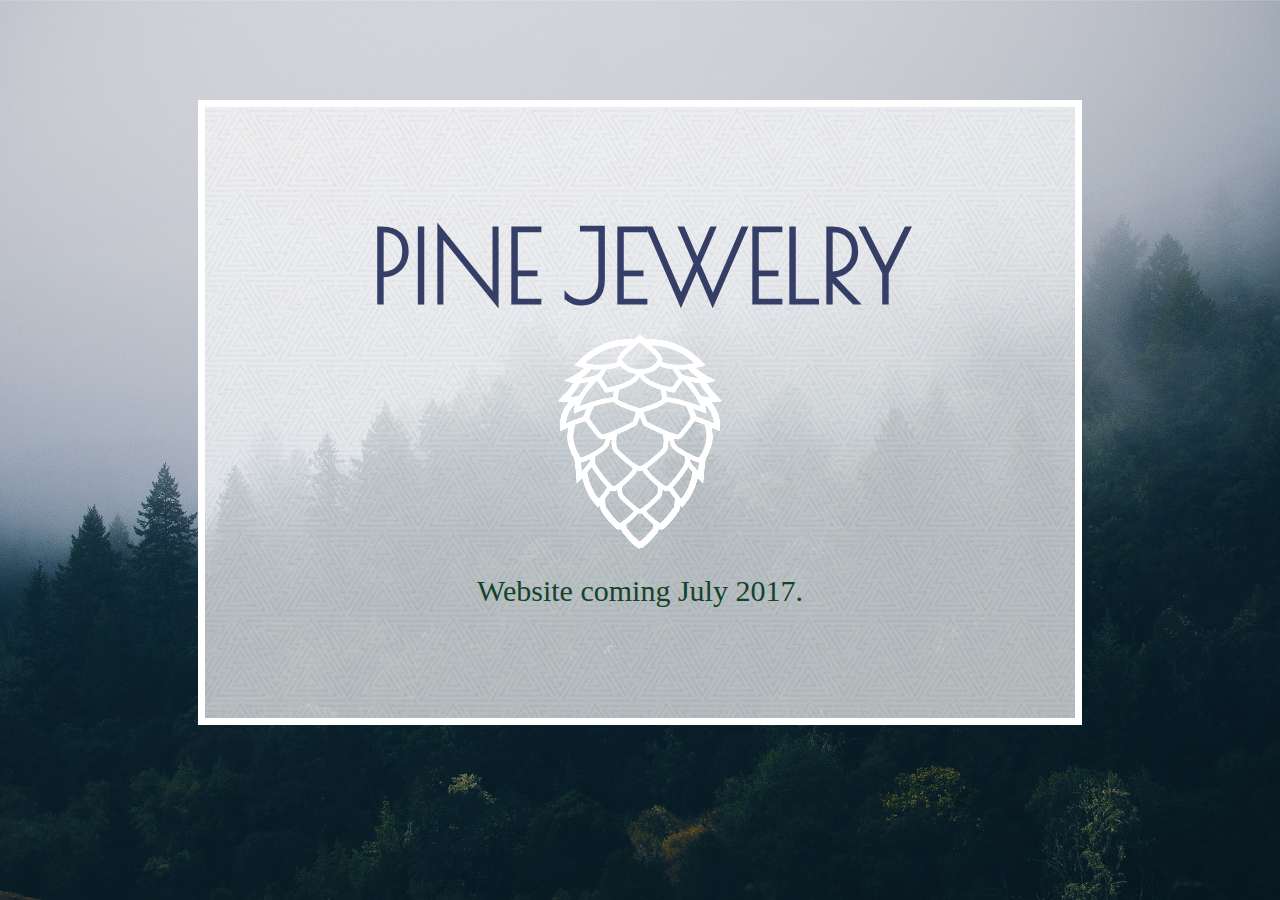
<file: box-model/index.html>
<!DOCTYPE html>
<html>
<head>
	<title>Learning the Box Model</title>
	<link href="https://fonts.googleapis.com/css?family=Poiret+One" rel="stylesheet">
	<link rel="stylesheet" type="text/css" href="styles.css">
</head>
<body>
<!-- Start the main content area-->
<div class="content">
	<!-- Start the landing content area-->
	<div id="landing-container">
		<h1 class="content-title">Pine Jewelry</h1>
		<img src="images/pine-cone-logo.png" width="236" height="236" alt="pine cone logo">
		<p>Website coming July 2017.</p>
	</div>
	<!-- End the main landing content area-->
</div>
<!-- End the main content area-->
</body>
</html>
</file>
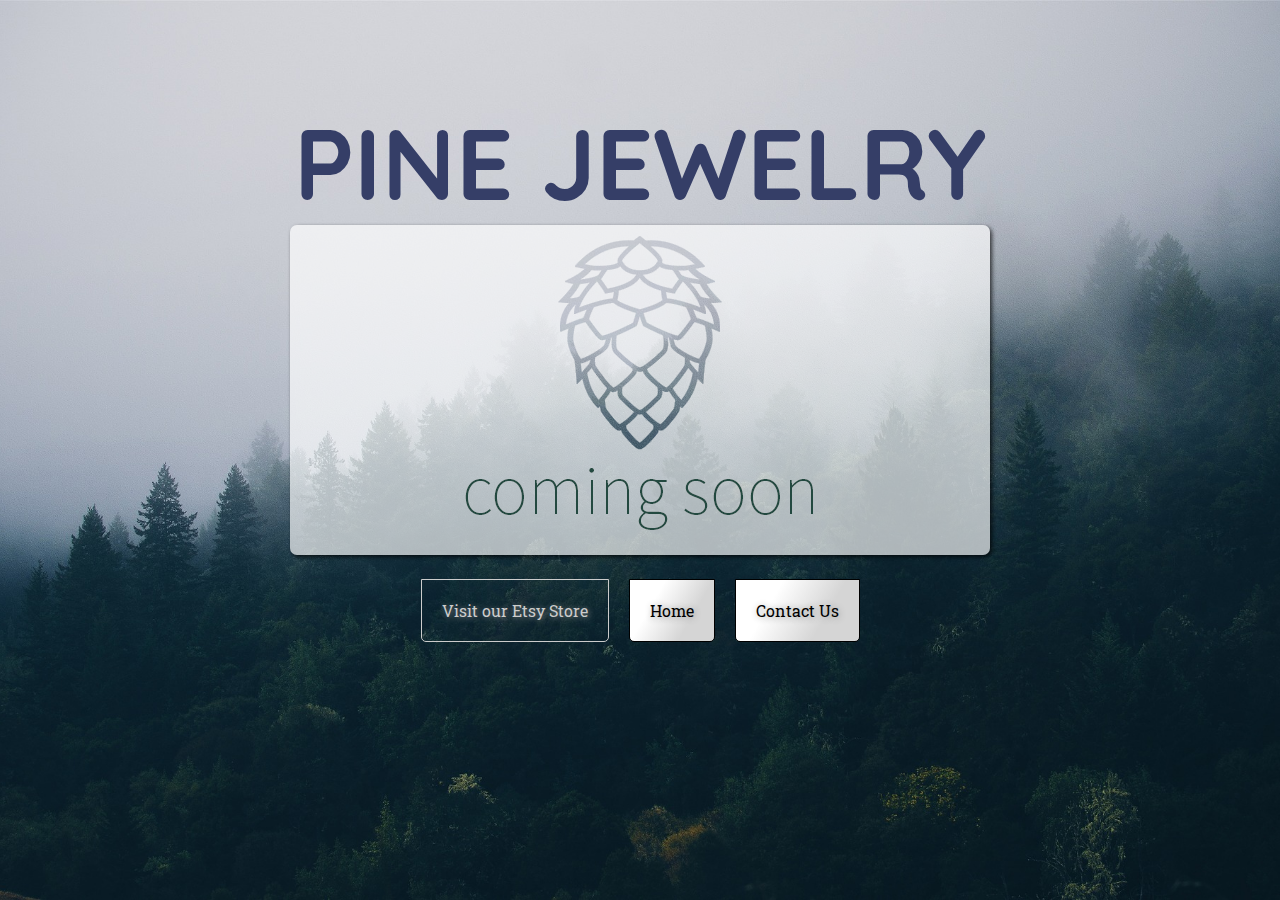
<file: fancy-buttons/index.html>
<!DOCTYPE html>
<html>
<head>
	<title>Google Fonts and Buttons</title>
	<!-- Add other stylesheets in the head making sure the one you created is the last listed-->
	<link href="https://fonts.googleapis.com/css?family=Quicksand|Roboto+Slab:100" rel="stylesheet">
	<link rel="stylesheet" type="text/css" href="styles.css">
</head>
<body>
<!-- Start the main content area-->
<div class="content">
	<!-- Start the landing content area-->
	<div id="landing-container">
		<h1 class="content-title">Pine Jewelry</h1>
		<img src="images/coming-soon.png" width="700" height="330" alt="coming soon">
		<!-- note the first button has a class of ghost-button and the second button has a class of button -->
		<p><a class="ghost-button" href="http://etsy.com">Visit our Etsy Store</a><a class="button" href="index.html">Home</a><a class="button" href="contact.html">Contact Us</a></p>
	</div>
	<!-- End the main landing content area-->
</div>
<!-- End the main content area-->
</body>
</html>
</file>
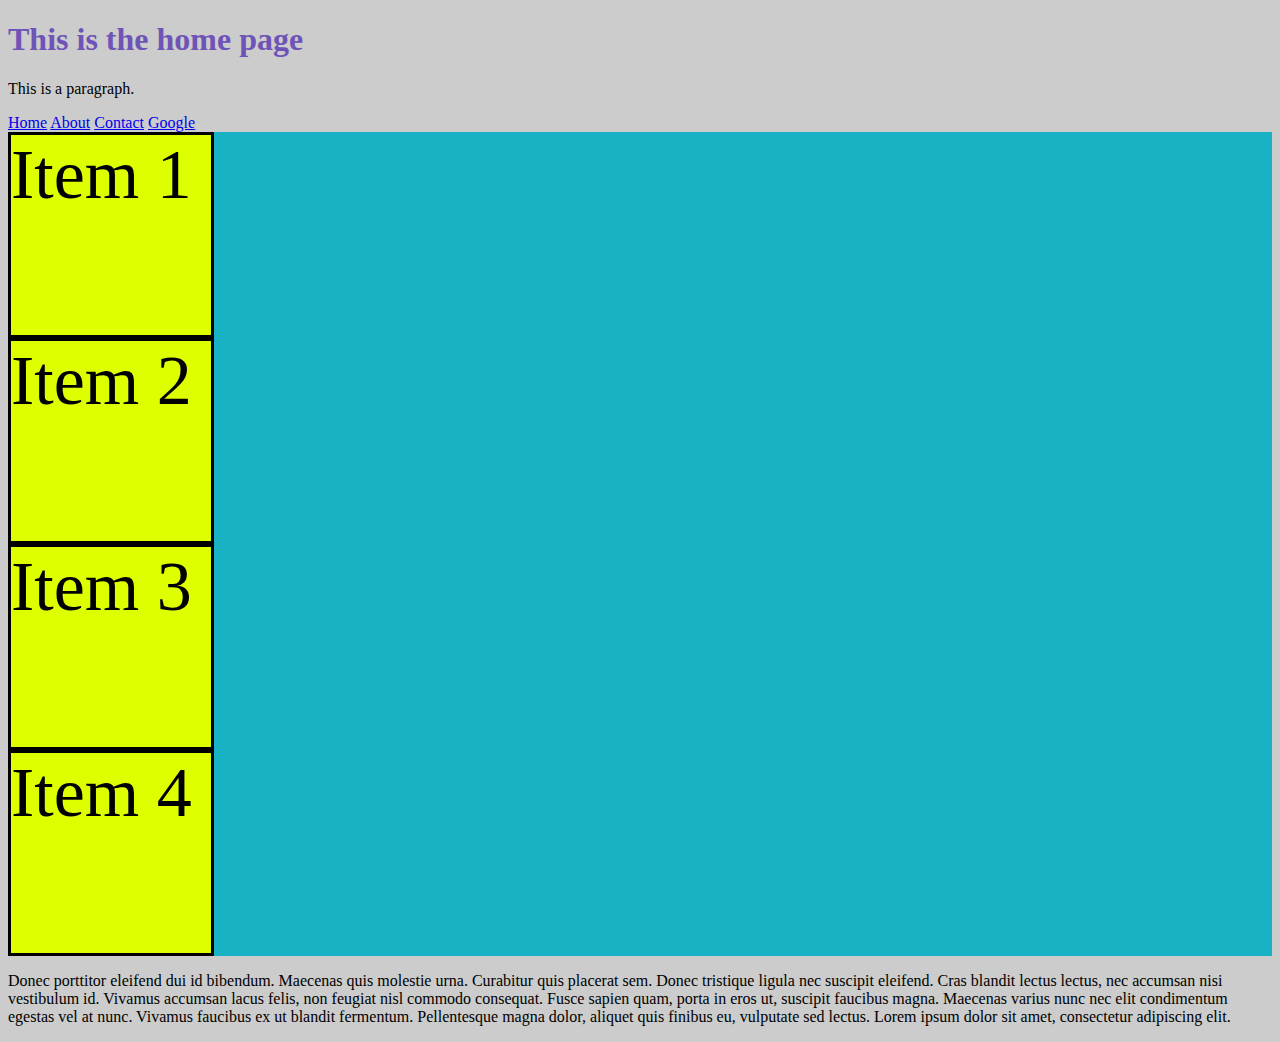
<file: float-inline-flex/index.html>
<!DOCTYPE html>
<html>
<head>
	<title>Multi Page Site</title>
	<link rel="stylesheet" type="text/css" href="styles.css">
</head>
<body class="home-page">	
<h1>This is the home page</h1>
<p>This is a paragraph.</p>

<a href="index.html">Home</a>
<a href="about.html">About</a>
<a href="contact.html">Contact</a>
<a href="https://google.com">Google</a>

<div class="grid-container">
	<div class="grid-item">Item 1</div>
	<div class="grid-item">Item 2</div>
	<div class="grid-item">Item 3</div>
	<div class="grid-item">Item 4</div>
</div>
<p>Donec porttitor eleifend dui id bibendum. Maecenas quis molestie urna. Curabitur quis placerat sem. Donec tristique ligula nec suscipit eleifend. Cras blandit lectus lectus, nec accumsan nisi vestibulum id. Vivamus accumsan lacus felis, non feugiat nisl commodo consequat. Fusce sapien quam, porta in eros ut, suscipit faucibus magna. Maecenas varius nunc nec elit condimentum egestas vel at nunc. Vivamus faucibus ex ut blandit fermentum. Pellentesque magna dolor, aliquet quis finibus eu, vulputate sed lectus. Lorem ipsum dolor sit amet, consectetur adipiscing elit.</p>
</body>
</html>
</file>
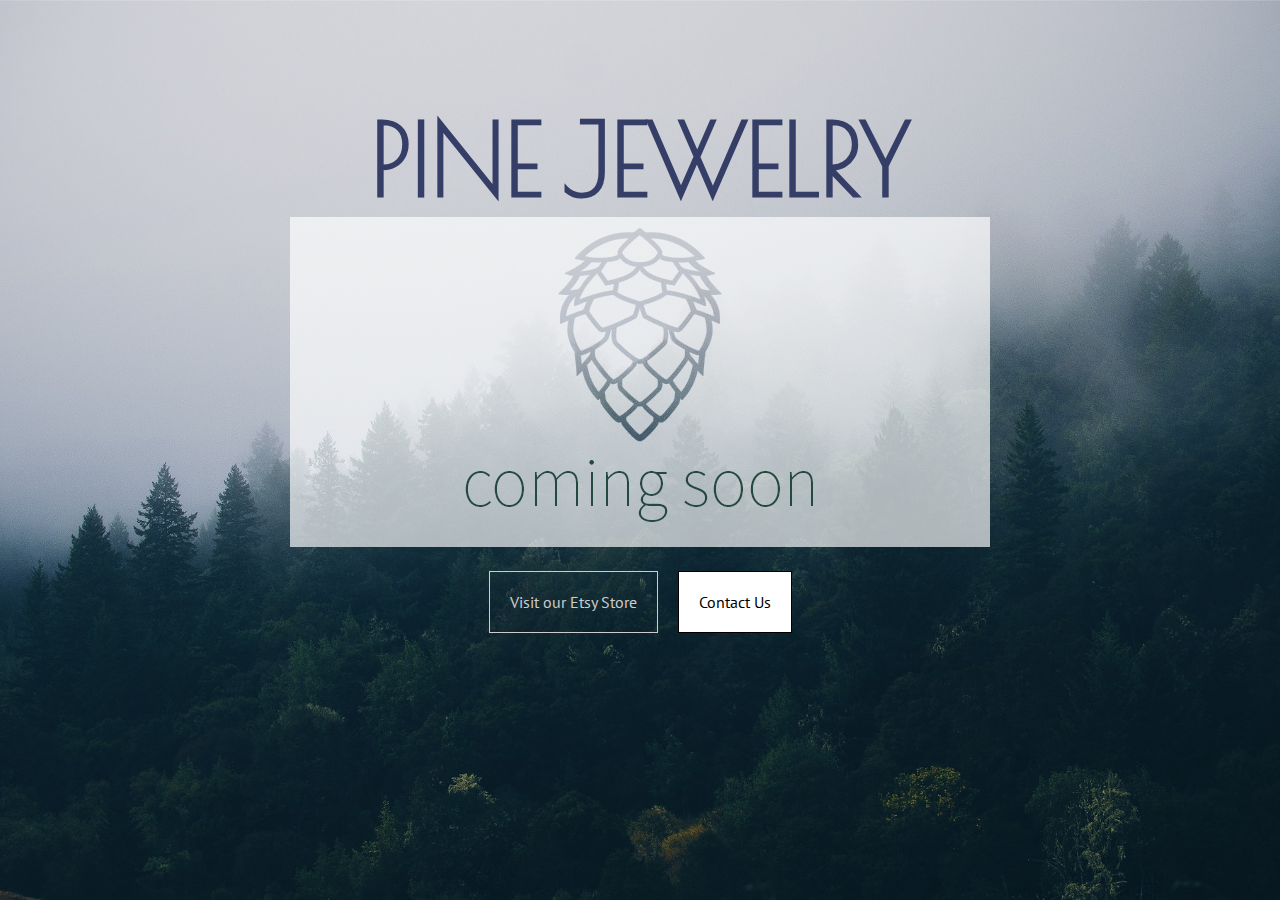
<file: google-fonts/index.html>
<!DOCTYPE html>
<html>
<head>
	<title>Google Fonts and Buttons</title>
	<!-- Add other stylesheets in the head making sure the one you created is the last listed-->
	<link href="https://fonts.googleapis.com/css?family=PT+Sans|Poiret+One" rel="stylesheet">
	<link rel="stylesheet" type="text/css" href="styles.css">
</head>
<body>
<!-- Start the main content area-->
<div class="content">
	<!-- Start the landing content area-->
	<div id="landing-container">
		<h1 class="content-title">Pine Jewelry</h1>
		<img src="images/coming-soon.png" width="700" height="330" alt="coming soon">
		<!-- note the first button has a class of ghost-button and the second button has a class of button -->
		<p><a class="ghost-button" href="#">Visit our Etsy Store</a><a class="button" href="#">Contact Us</a></p>
	</div>
	<!-- End the main landing content area-->
</div>
<!-- End the main content area-->
</body>
</html>
</file>
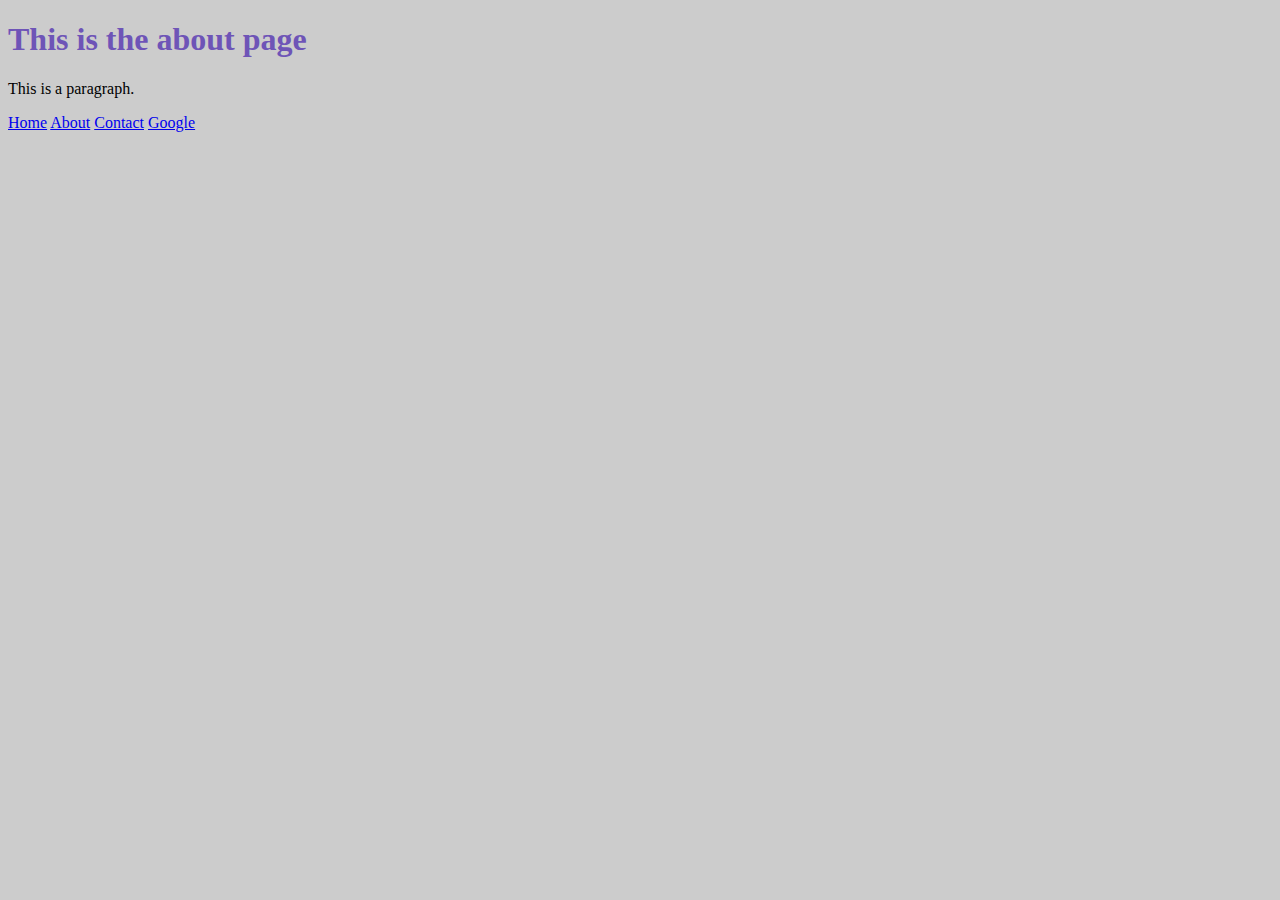
<file: float-inline-flex/about.html>
<!DOCTYPE html>
<html>
<head>
	<title>Multi Page Site</title>
	<link rel="stylesheet" type="text/css" href="styles.css">
</head>
<body class="about-page">	
<h1>This is the about page</h1>
<p>This is a paragraph.</p>

<a href="index.html">Home</a>
<a href="about.html">About</a>
<a href="contact.html">Contact</a>
<a href="https://google.com">Google</a>

</body>
</html>
</file>
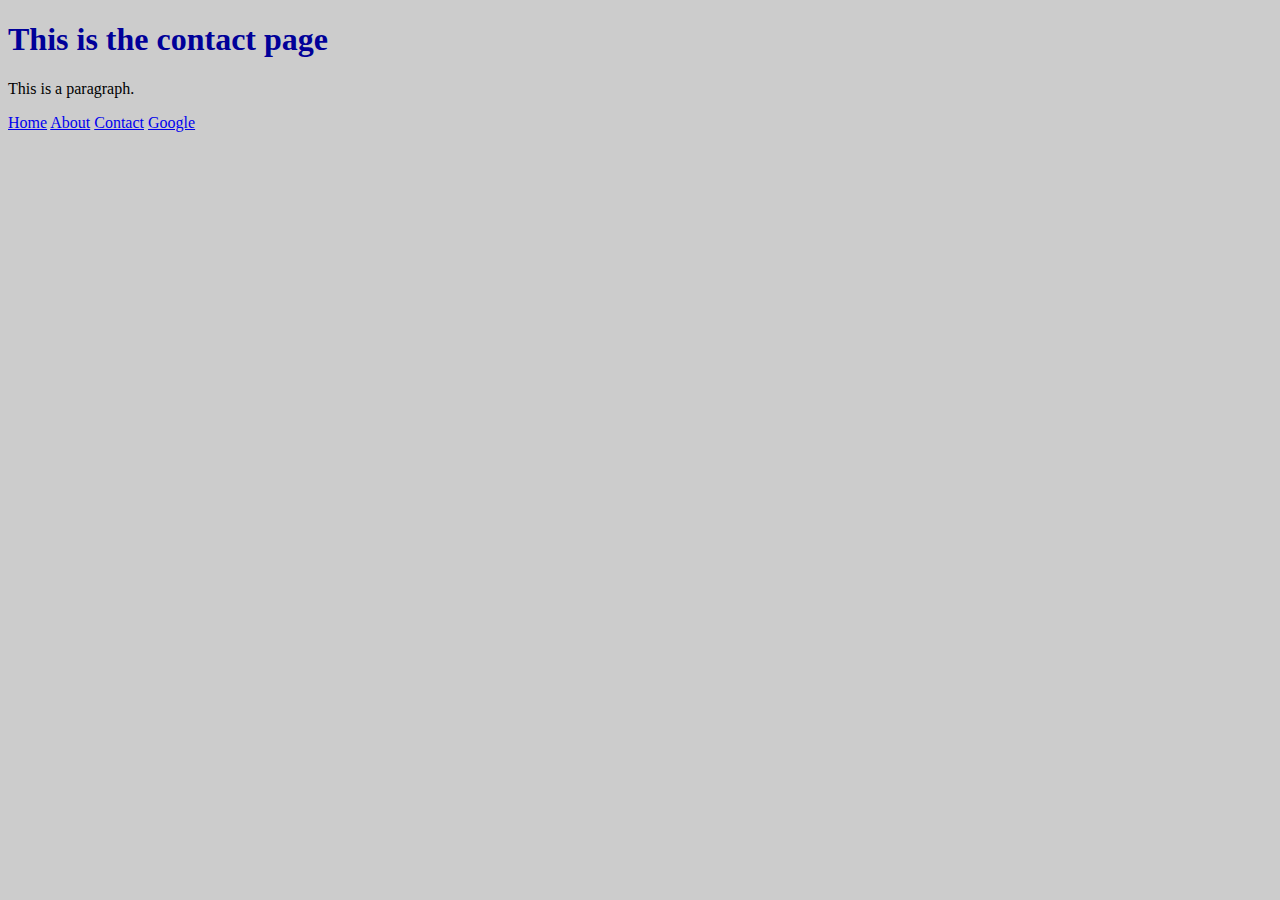
<file: float-inline-flex/contact.html>
<!DOCTYPE html>
<html>
<head>
	<title>Multi Page Site</title>
	<link rel="stylesheet" type="text/css" href="styles.css">
</head>
<body class="contact-page">	
<h1>This is the contact page</h1>
<p>This is a paragraph.</p>

<a href="index.html">Home</a>
<a href="about.html">About</a>
<a href="contact.html">Contact</a>
<a href="https://google.com">Google</a>

</body>
</html>
</file>
<file: box-model/styles.css>
body {
	/* background image from https://pixabay.com/en/trees-fog-forest-forrest-mist-1209660/ */
  	background: url(images/background-body.jpg) no-repeat center center fixed; 
    background-size: cover;
}
#landing-container {
	background: url(images/background-content.png);
    /* Center the text within the page */

	/* Add a 7px white border - box model */
	border: 7px solid #fff;
	/* Center the container in the page*/
	/* Move container away from top of page - box model*/


	margin: 100px auto 0;
	
	/* Add padding -box model */
	padding: 100px  10px;
	box-sizing: border-box;
	text-align: center;
	
}

@media (min-width: 635px) {
	#landing-container {
		padding: 100px 30px;
		width: 70%;
	}
}
.content-title {
	color: #353e67;
	font-family: 'Poiret One', cursive;
	text-transform: uppercase;
	font-size: 50px;
	/* Remove the default margins set by browser */
	margin: 0;
}
@media(min-width: 500px){
	.content-title {
		font-size: 100px;
	}
}
p {
	/* Change default margin to be 10px */
	margin: 10px;
	font-size: 30px;
	color: #13442b;
}
</file>
<file: fancy-buttons/styles.css>
body {
	/* background image from https://pixabay.com/en/trees-fog-forest-forrest-mist-1209660/ */
  	background: url(images/background-body.jpg) no-repeat center center fixed; 
    background-size: cover;
}
#landing-container {
	/* Using box model to move from top of page and center */
	width: 80%;
	margin: 0 auto;
	margin-top: 100px;
	text-align: center;
}
.content-title {
	margin: 0;
	/* Using a rounded font to match my rounded corners */
	font-family: 'Quicksand', sans-serif;
	font-size: 100px;
	text-transform: uppercase;
	color: #353e67;
}
img {
	/* Add a border radius of 5px to the image using 
	http://css3gen.com/border-radius/ */
	-webkit-border-radius: 7px;
	-moz-border-radius: 7px;
	border-radius: 7px;


	/* add a background shadow to the landing image using 
	http://css3gen.com/box-shadow/ */

	-webkit-box-shadow: 2px 2px 4px 0px rgba(0, 0, 0, 0.7);
	-moz-box-shadow:    2px 2px 4px 0px rgba(0, 0, 0, 0.7);
	box-shadow:         2px 2px 4px 0px rgba(0, 0, 0, 0.7);



}
p {
	margin: 0;
}
a {
	/* Change the display type of the a tag from inline to inline-block */
	display: inline-block;
	padding: 20px;
	margin: 20px 10px;
	/* Using a rounded font to match my rounded corners */
	font-family: 'Roboto Slab', serif;
	text-decoration: none;
	/* Add a border radius of 5px to the button 
	http://css3gen.com/border-radius/ */
	-moz-border-radius-bottomright: 5px;
	-webkit-border-bottom-right-radius: 5px;
	border-bottom-right-radius: 5px;
	-moz-border-radius-bottomleft: 5px;
	-webkit-border-bottom-left-radius: 5px;
	border-bottom-left-radius: 5px;


	/* This is how you can add a transition so it eases into the hover 
	color over half a second */
	transition: ease .5s all;
}
a.ghost-button {
	background: transparent;
	border: 1px solid #ccc;	
	/* Add a text shadow to the button text to make it look 3d using 
	http://css3gen.com/text-shadow/ */
	text-shadow: 1px 1px 6px rgba(150, 150, 150, 0.91);
	color: #ccc;
}
a.button {
	/* Change the hover background of this button to a gradient of white to light gray */
	background: rgb(255, 255, 255);
	background: -moz-linear-gradient(30deg, rgb(255, 255, 255) 30%, rgb(213, 213, 213) 70%);
	background: -webkit-linear-gradient(30deg, rgb(255, 255, 255) 30%, rgb(213, 213, 213) 70%);
	background: -o-linear-gradient(30deg, rgb(255, 255, 255) 30%, rgb(213, 213, 213) 70%);
	background: -ms-linear-gradient(30deg, rgb(255, 255, 255) 30%, rgb(213, 213, 213) 70%);
	background: linear-gradient(120deg, rgb(255, 255, 255) 30%, rgb(213, 213, 213) 70%);





	border: 1px solid #000;
	/* Add a text shadow to the button text to make it look 3d using 
	http://css3gen.com/text-shadow/ */
	text-shadow: 1px 1px 6px rgba(150, 150, 150, 0.91);
	color: #000;
}
/* Note: a:hover MUST come after a:link and a:visited in the CSS definition 
in order to be effective! a:active MUST come after a:hover in the CSS 
definition in order to be effective! Pseudo-class names are not case-sensitive. 
If you do not need to include any of these states, or you may include only 
one or two, but they must be in this order.*/

/* use a:visited{  } for the visited state of a button in which if you have 
already been to the page, the styling will change */
a:visited{
	/* Change the visited background of this button to a gradient of light gray to white */
	background: rgb(255, 255, 255);
	background: -moz-linear-gradient(218deg, rgb(255, 255, 255) 30%, rgb(213, 213, 213) 70%);
	background: -webkit-linear-gradient(218deg, rgb(255, 255, 255) 30%, rgb(213, 213, 213) 70%);
	background: -o-linear-gradient(218deg, rgb(255, 255, 255) 30%, rgb(213, 213, 213) 70%);
	background: -ms-linear-gradient(218deg, rgb(255, 255, 255) 30%, rgb(213, 213, 213) 70%);
	background: linear-gradient(308deg, rgb(255, 255, 255) 30%, rgb(213, 213, 213) 70%);





}
/* use a:hover{  } for hover state of a button in which your cursor moves over 
the button and the button changes */
a:hover{
	/* Change the hover background of this button to a gradient of dark blue to darker blue */

	background: rgb(40, 88, 123);
	background: -moz-linear-gradient(43deg, rgb(40, 88, 123) 30%, rgb(125, 146, 194) 70%);
	background: -webkit-linear-gradient(43deg, rgb(40, 88, 123) 30%, rgb(125, 146, 194) 70%);
	background: -o-linear-gradient(43deg, rgb(40, 88, 123) 30%, rgb(125, 146, 194) 70%);
	background: -ms-linear-gradient(43deg, rgb(40, 88, 123) 30%, rgb(125, 146, 194) 70%);
	background: linear-gradient(133deg, rgb(40, 88, 123) 30%, rgb(125, 146, 194) 70%);





	border: 1px solid #fff;
	/* Add a text shadow to the button text to make it look 3d using 
	http://css3gen.com/text-shadow/ */
	text-shadow: 1px 1px 6px rgba(150, 150, 150, 0.91);text-shadow: 1px 1px 6px rgba(150, 150, 150, 0.91);
	color: #fff
}
/* use a:active{  } for active state of a button in which you are presently 
on the page that a link links to */
a:active{
	/* Change the active background of this button to the same as the visited state*/
	background: rgb(255, 255, 255);
	background: -moz-linear-gradient(218deg, rgb(255, 255, 255) 30%, rgb(213, 213, 213) 70%);
	background: -webkit-linear-gradient(218deg, rgb(255, 255, 255) 30%, rgb(213, 213, 213) 70%);
	background: -o-linear-gradient(218deg, rgb(255, 255, 255) 30%, rgb(213, 213, 213) 70%);
	background: -ms-linear-gradient(218deg, rgb(255, 255, 255) 30%, rgb(213, 213, 213) 70%);
	background: linear-gradient(308deg, rgb(255, 255, 255) 30%, rgb(213, 213, 213) 70%);
}
</file>
<file: float-inline-flex/styles.css>
body {
	background: #ccc;
}
h1 {
	color: #6e54b7;
}
.grid-container {
	background: #19b1c4;
	
	/*display: flex;
	flex-direction: row-reverse;*/
}
.grid-item {
	background: #deff00;
	font-size: 70px;
	width: 200px;
	height: 200px;
	border: 3px solid black;


}
/* Begin Contact Page Styles */
.contact-page h1 {
	color: #000099;
}
/* End Contact Page Styles */
</file>
<file: google-fonts/styles.css>
body {
	/* background image from https://pixabay.com/en/trees-fog-forest-forrest-mist-1209660/ */
  	background: url(images/background-body.jpg) no-repeat center center fixed; 
    background-size: cover;
}
#landing-container {
	/* Using box model to move from top of page and center */
	width: 80%;
	margin: 0 auto;
	margin-top: 100px;
	text-align: center;
}
.content-title {
	/* Remove the default margins set by browser */
	margin: 0;
	/* Change font to Poiret One */
	font-family: 'Poiret One', cursive;
	font-size: 100px;
	text-transform: uppercase;
	color: #353e67;
	/* writing-mode: vertical-rl;
  text-orientation: upright;*/

}
p {
	/* Remove the default margins set by browser */
	margin: 0;
}

a {
	/* Change the display type of the a tag from inline to inline-block */
	display: inline-block;
	padding: 20px;
	margin: 20px 10px;
	/* Change font to PT Sans */
	font-family: 'PT Sans', sans-serif;
	/* Remove the underline of the text link */
	text-decoration: none;
	/* This is how you can add a transition so it eases into the hover color over half a second */
	transition: ease .5s all;

}
a.ghost-button {
	/* Change the background of this button to transparent*/
	background-color: transparent;
	/* Give this button a 1px solid light gray border*/
	border: 1px solid #ccc;
	/* Change the text color to the same light gray as the border*/
	color: #ccc;
}
a.button {
	/* Change the background of this button to white */
	background-color: #fff;
	/* Give this button a 1px solid black border*/
	border: 1px solid #000;
	/* Change the text color to black to match the border*/
	color: #000;
}
/* use a:hover{  } for hover state of a button in which your cursor moves over the button and the button changes */
a:hover{
	/* Change the hover background of this button to the same blue as the h1 */
	background-color:#353e67;
	/* Give this button a 1px solid white border when you hover over it*/
	border: 1px solid #fff;
	/* Change the text color to white to match the border when you hover over it*/
	color: #fff;

}
</file>
